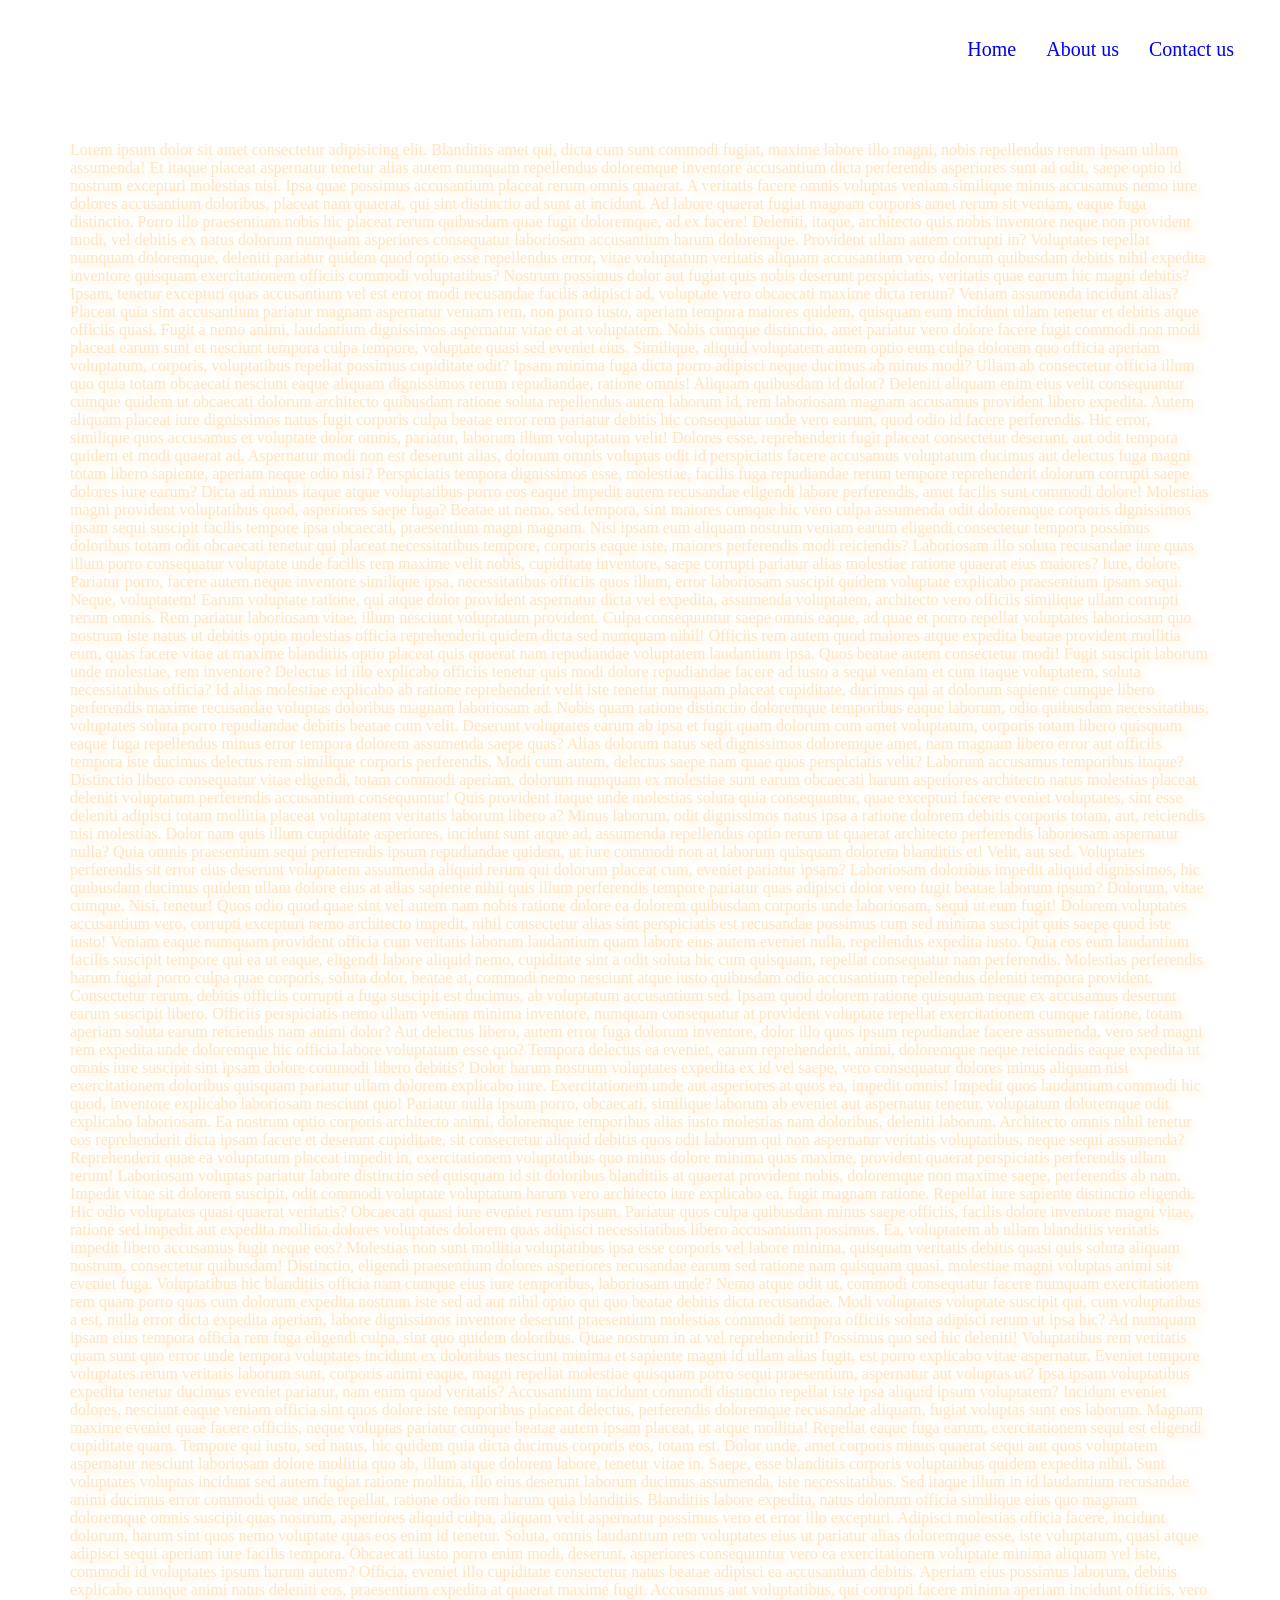
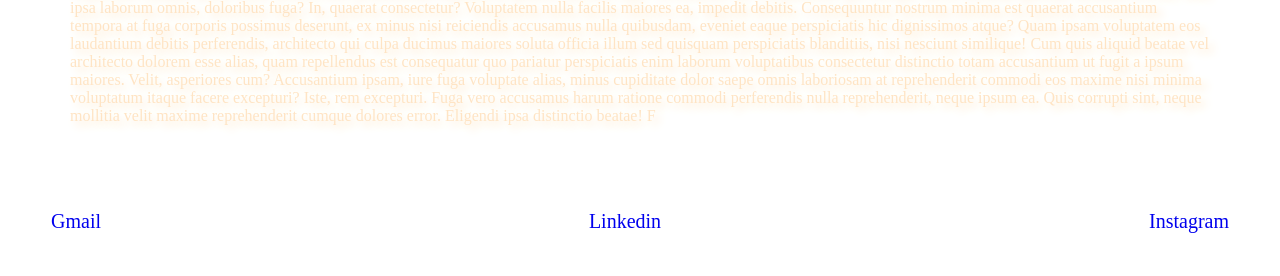
<file: demo.html>
<!DOCTYPE html>
<html lang="en">

<head>
    <title>Document</title>
    <link rel="stylesheet" href="demo.css">
</head>

<body>
    <div class="nav">
        <!-- <div class="box">SV</div> -->
        <div class="info">
            <div class="home"><a href="#">Home</a></div>
            <div class="about"><a href="#">About us</a></div>
            <div class="contact"><a href="#">Contact us</a></div>
        </div>
    </div>
    <p>Lorem ipsum dolor sit amet consectetur adipisicing elit. Blanditiis amet qui, dicta cum sunt commodi fugiat, maxime labore illo magni, nobis repellendus rerum ipsam ullam assumenda! Et itaque placeat aspernatur tenetur alias autem numquam repellendus doloremque inventore accusantium dicta perferendis asperiores sunt ad odit, saepe optio id nostrum excepturi molestias nisi. Ipsa quae possimus accusantium placeat rerum omnis quaerat. A veritatis facere omnis voluptas veniam similique minus accusamus nemo iure dolores accusantium doloribus, placeat nam quaerat, qui sint distinctio ad sunt at incidunt. Ad labore quaerat fugiat magnam corporis amet rerum sit veniam, eaque fuga distinctio. Porro illo praesentium nobis hic placeat rerum quibusdam quae fugit doloremque, ad ex facere! Deleniti, itaque, architecto quis nobis inventore neque non provident modi, vel debitis ex natus dolorum numquam asperiores consequatur laboriosam accusantium harum doloremque. Provident ullam autem corrupti in? Voluptates repellat numquam doloremque, deleniti pariatur quidem quod optio esse repellendus error, vitae voluptatum veritatis aliquam accusantium vero dolorum quibusdam debitis nihil expedita inventore quisquam exercitationem officiis commodi voluptatibus? Nostrum possimus dolor aut fugiat quis nobis deserunt perspiciatis, veritatis quae earum hic magni debitis? Ipsam, tenetur excepturi quas accusantium vel est error modi recusandae facilis adipisci ad, voluptate vero obcaecati maxime dicta rerum? Veniam assumenda incidunt alias? Placeat quia sint accusantium pariatur magnam aspernatur veniam rem, non porro iusto, aperiam tempora maiores quidem, quisquam eum incidunt ullam tenetur et debitis atque officiis quasi. Fugit a nemo animi, laudantium dignissimos aspernatur vitae et at voluptatem. Nobis cumque distinctio, amet pariatur vero dolore facere fugit commodi non modi placeat earum sunt et nesciunt tempora culpa tempore, voluptate quasi sed eveniet eius. Similique, aliquid voluptatem autem optio eum culpa dolorem quo officia aperiam voluptatum, corporis, voluptatibus repellat possimus cupiditate odit? Ipsam minima fuga dicta porro adipisci neque ducimus ab minus modi? Ullam ab consectetur officia illum quo quia totam obcaecati nesciunt eaque aliquam dignissimos rerum repudiandae, ratione omnis! Aliquam quibusdam id dolor? Deleniti aliquam enim eius velit consequuntur cumque quidem ut obcaecati dolorum architecto quibusdam ratione soluta repellendus autem laborum id, rem laboriosam magnam accusamus provident libero expedita. Autem aliquam placeat iure dignissimos natus fugit corporis culpa beatae error rem pariatur debitis hic consequatur unde vero earum, quod odio id facere perferendis. Hic error, similique quos accusamus et voluptate dolor omnis, pariatur, laborum illum voluptatum velit! Dolores esse, reprehenderit fugit placeat consectetur deserunt, aut odit tempora quidem et modi quaerat ad. Aspernatur modi non est deserunt alias, dolorum omnis voluptas odit id perspiciatis facere accusamus voluptatum ducimus aut delectus fuga magni totam libero sapiente, aperiam neque odio nisi? Perspiciatis tempora dignissimos esse, molestiae, facilis fuga repudiandae rerum tempore reprehenderit dolorum corrupti saepe dolores iure earum? Dicta ad minus itaque atque voluptatibus porro eos eaque impedit autem recusandae eligendi labore perferendis, amet facilis sunt commodi dolore! Molestias magni provident voluptatibus quod, asperiores saepe fuga? Beatae ut nemo, sed tempora, sint maiores cumque hic vero culpa assumenda odit doloremque corporis dignissimos ipsam sequi suscipit facilis tempore ipsa obcaecati, praesentium magni magnam. Nisi ipsam eum aliquam nostrum veniam earum eligendi consectetur tempora possimus doloribus totam odit obcaecati tenetur qui placeat necessitatibus tempore, corporis eaque iste, maiores perferendis modi reiciendis? Laboriosam illo soluta recusandae iure quas illum porro consequatur voluptate unde facilis rem maxime velit nobis, cupiditate inventore, saepe corrupti pariatur alias molestiae ratione quaerat eius maiores? Iure, dolore. Pariatur porro, facere autem neque inventore similique ipsa, necessitatibus officiis quos illum, error laboriosam suscipit quidem voluptate explicabo praesentium ipsam sequi. Neque, voluptatem! Earum voluptate ratione, qui atque dolor provident aspernatur dicta vel expedita, assumenda voluptatem, architecto vero officiis similique ullam corrupti rerum omnis. Rem pariatur laboriosam vitae, illum nesciunt voluptatum provident. Culpa consequuntur saepe omnis eaque, ad quae et porro repellat voluptates laboriosam quo nostrum iste natus ut debitis optio molestias officia reprehenderit quidem dicta sed numquam nihil! Officiis rem autem quod maiores atque expedita beatae provident mollitia eum, quas facere vitae at maxime blanditiis optio placeat quis quaerat nam repudiandae voluptatem laudantium ipsa. Quos beatae autem consectetur modi! Fugit suscipit laborum unde molestiae, rem inventore? Delectus id illo explicabo officiis tenetur quis modi dolore repudiandae facere ad iusto a sequi veniam et cum itaque voluptatem, soluta necessitatibus officia? Id alias molestiae explicabo ab ratione reprehenderit velit iste tenetur numquam placeat cupiditate, ducimus qui at dolorum sapiente cumque libero perferendis maxime recusandae voluptas doloribus magnam laboriosam ad. Nobis quam ratione distinctio doloremque temporibus eaque laborum, odio quibusdam necessitatibus, voluptates soluta porro repudiandae debitis beatae cum velit. Deserunt voluptates earum ab ipsa et fugit quam dolorum cum amet voluptatum, corporis totam libero quisquam eaque fuga repellendus minus error tempora dolorem assumenda saepe quas? Alias dolorum natus sed dignissimos doloremque amet, nam magnam libero error aut officiis tempora iste ducimus delectus rem similique corporis perferendis. Modi cum autem, delectus saepe nam quae quos perspiciatis velit? Laborum accusamus temporibus itaque? Distinctio libero consequatur vitae eligendi, totam commodi aperiam, dolorum numquam ex molestiae sunt earum obcaecati harum asperiores architecto natus molestias placeat deleniti voluptatum perferendis accusantium consequuntur! Quis provident itaque unde molestias soluta quia consequuntur, quae excepturi facere eveniet voluptates, sint esse deleniti adipisci totam mollitia placeat voluptatem veritatis laborum libero a? Minus laborum, odit dignissimos natus ipsa a ratione dolorem debitis corporis totam, aut, reiciendis nisi molestias. Dolor nam quis illum cupiditate asperiores, incidunt sunt atque ad, assumenda repellendus optio rerum ut quaerat architecto perferendis laboriosam aspernatur nulla? Quia omnis praesentium sequi perferendis ipsum repudiandae quidem, ut iure commodi non at laborum quisquam dolorem blanditiis et! Velit, aut sed. Voluptates perferendis sit error eius deserunt voluptatem assumenda aliquid rerum qui dolorum placeat cum, eveniet pariatur ipsam? Laboriosam doloribus impedit aliquid dignissimos, hic quibusdam ducimus quidem ullam dolore eius at alias sapiente nihil quis illum perferendis tempore pariatur quas adipisci dolor vero fugit beatae laborum ipsum? Dolorum, vitae cumque. Nisi, tenetur! Quos odio quod quae sint vel autem nam nobis ratione dolore ea dolorem quibusdam corporis unde laboriosam, sequi ut eum fugit! Dolorem voluptates accusantium vero, corrupti excepturi nemo architecto impedit, nihil consectetur alias sint perspiciatis est recusandae possimus cum sed minima suscipit quis saepe quod iste iusto! Veniam eaque numquam provident officia cum veritatis laborum laudantium quam labore eius autem eveniet nulla, repellendus expedita iusto. Quia eos eum laudantium facilis suscipit tempore qui ea ut eaque, eligendi labore aliquid nemo, cupiditate sint a odit soluta hic cum quisquam, repellat consequatur nam perferendis. Molestias perferendis harum fugiat porro culpa quae corporis, soluta dolor, beatae at, commodi nemo nesciunt atque iusto quibusdam odio accusantium repellendus deleniti tempora provident. Consectetur rerum, debitis officiis corrupti a fuga suscipit est ducimus, ab voluptatum accusantium sed. Ipsam quod dolorem ratione quisquam neque ex accusamus deserunt earum suscipit libero. Officiis perspiciatis nemo ullam veniam minima inventore, numquam consequatur at provident voluptate repellat exercitationem cumque ratione, totam aperiam soluta earum reiciendis nam animi dolor? Aut delectus libero, autem error fuga dolorum inventore, dolor illo quos ipsum repudiandae facere assumenda, vero sed magni rem expedita unde doloremque hic officia labore voluptatum esse quo? Tempora delectus ea eveniet, earum reprehenderit, animi, doloremque neque reiciendis eaque expedita ut omnis iure suscipit sint ipsam dolore commodi libero debitis? Dolor harum nostrum voluptates expedita ex id vel saepe, vero consequatur dolores minus aliquam nisi exercitationem doloribus quisquam pariatur ullam dolorem explicabo iure. Exercitationem unde aut asperiores at quos ea, impedit omnis! Impedit quos laudantium commodi hic quod, inventore explicabo laboriosam nesciunt quo! Pariatur nulla ipsum porro, obcaecati, similique laborum ab eveniet aut aspernatur tenetur, voluptatum doloremque odit explicabo laboriosam. Ea nostrum optio corporis architecto animi, doloremque temporibus alias iusto molestias nam doloribus, deleniti laborum. Architecto omnis nihil tenetur eos reprehenderit dicta ipsam facere et deserunt cupiditate, sit consectetur aliquid debitis quos odit laborum qui non aspernatur veritatis voluptatibus, neque sequi assumenda? Reprehenderit quae ea voluptatum placeat impedit in, exercitationem voluptatibus quo minus dolore minima quas maxime, provident quaerat perspiciatis perferendis ullam rerum! Laboriosam voluptas pariatur labore distinctio sed quisquam id sit doloribus blanditiis at quaerat provident nobis, doloremque non maxime saepe, perferendis ab nam. Impedit vitae sit dolorem suscipit, odit commodi voluptate voluptatum harum vero architecto iure explicabo ea, fugit magnam ratione. Repellat iure sapiente distinctio eligendi. Hic odio voluptates quasi quaerat veritatis? Obcaecati quasi iure eveniet rerum ipsum. Pariatur quos culpa quibusdam minus saepe officiis, facilis dolore inventore magni vitae, ratione sed impedit aut expedita mollitia dolores voluptates dolorem quas adipisci necessitatibus libero accusantium possimus. Ea, voluptatem ab ullam blanditiis veritatis impedit libero accusamus fugit neque eos? Molestias non sunt mollitia voluptatibus ipsa esse corporis vel labore minima, quisquam veritatis debitis quasi quis soluta aliquam nostrum, consectetur quibusdam! Distinctio, eligendi praesentium dolores asperiores recusandae earum sed ratione nam quisquam quasi, molestiae magni voluptas animi sit eveniet fuga. Voluptatibus hic blanditiis officia nam cumque eius iure temporibus, laboriosam unde? Nemo atque odit ut, commodi consequatur facere numquam exercitationem rem quam porro quas cum dolorum expedita nostrum iste sed ad aut nihil optio qui quo beatae debitis dicta recusandae. Modi voluptates voluptate suscipit qui, cum voluptatibus a est, nulla error dicta expedita aperiam, labore dignissimos inventore deserunt praesentium molestias commodi tempora officiis soluta adipisci rerum ut ipsa hic? Ad numquam ipsam eius tempora officia rem fuga eligendi culpa, sint quo quidem doloribus. Quae nostrum in at vel reprehenderit! Possimus quo sed hic deleniti! Voluptatibus rem veritatis quam sunt quo error unde tempora voluptates incidunt ex doloribus nesciunt minima et sapiente magni id ullam alias fugit, est porro explicabo vitae aspernatur. Eveniet tempore voluptates rerum veritatis laborum sunt, corporis animi eaque, magni repellat molestiae quisquam porro sequi praesentium, aspernatur aut voluptas ut? Ipsa ipsam voluptatibus expedita tenetur ducimus eveniet pariatur, nam enim quod veritatis? Accusantium incidunt commodi distinctio repellat iste ipsa aliquid ipsum voluptatem? Incidunt eveniet dolores, nesciunt eaque veniam officia sint quos dolore iste temporibus placeat delectus, perferendis doloremque recusandae aliquam, fugiat voluptas sunt eos laborum. Magnam maxime eveniet quae facere officiis, neque voluptas pariatur cumque beatae autem ipsam placeat, ut atque mollitia! Repellat eaque fuga earum, exercitationem sequi est eligendi cupiditate quam. Tempore qui iusto, sed natus, hic quidem quia dicta ducimus corporis eos, totam est. Dolor unde, amet corporis minus quaerat sequi aut quos voluptatem aspernatur nesciunt laboriosam dolore mollitia quo ab, illum atque dolorem labore, tenetur vitae in. Saepe, esse blanditiis corporis voluptatibus quidem expedita nihil. Sunt voluptates voluptas incidunt sed autem fugiat ratione mollitia, illo eius deserunt laborum ducimus assumenda, iste necessitatibus. Sed itaque illum in id laudantium recusandae animi ducimus error commodi quae unde repellat, ratione odio rem harum quia blanditiis. Blanditiis labore expedita, natus dolorum officia similique eius quo magnam doloremque omnis suscipit quas nostrum, asperiores aliquid culpa, aliquam velit aspernatur possimus vero et error illo excepturi. Adipisci molestias officia facere, incidunt dolorum, harum sint quos nemo voluptate quas eos enim id tenetur. Soluta, omnis laudantium rem voluptates eius ut pariatur alias doloremque esse, iste voluptatum, quasi atque adipisci sequi aperiam iure facilis tempora. Obcaecati iusto porro enim modi, deserunt, asperiores consequuntur vero ea exercitationem voluptate minima aliquam vel iste, commodi id voluptates ipsum harum autem? Officia, eveniet illo cupiditate consectetur natus beatae adipisci ea accusantium debitis. Aperiam eius possimus laborum, debitis explicabo cumque animi natus deleniti eos, praesentium expedita at quaerat maxime fugit. Accusamus aut voluptatibus, qui corrupti facere minima aperiam incidunt officiis, vero ipsa laborum omnis, doloribus fuga? In, quaerat consectetur? Voluptatem nulla facilis maiores ea, impedit debitis. Consequuntur nostrum minima est quaerat accusantium tempora at fuga corporis possimus deserunt, ex minus nisi reiciendis accusamus nulla quibusdam, eveniet eaque perspiciatis hic dignissimos atque? Quam ipsam voluptatem eos laudantium debitis perferendis, architecto qui culpa ducimus maiores soluta officia illum sed quisquam perspiciatis blanditiis, nisi nesciunt similique! Cum quis aliquid beatae vel architecto dolorem esse alias, quam repellendus est consequatur quo pariatur perspiciatis enim laborum voluptatibus consectetur distinctio totam accusantium ut fugit a ipsum maiores. Velit, asperiores cum? Accusantium ipsam, iure fuga voluptate alias, minus cupiditate dolor saepe omnis laboriosam at reprehenderit commodi eos maxime nisi minima voluptatum itaque facere excepturi? Iste, rem excepturi. Fuga vero accusamus harum ratione commodi perferendis nulla reprehenderit, neque ipsum ea. Quis corrupti sint, neque mollitia velit maxime reprehenderit cumque dolores error. Eligendi ipsa distinctio beatae! F</p>
    <div class="foot">
        <div class="det"><a href="#">Gmail</a></div>
        <div class="det"><a href="#">Linkedin</a></div>
        <div class="det"><a href="#">Instagram</a></div>
    </div>
</body>

</html>
</file>
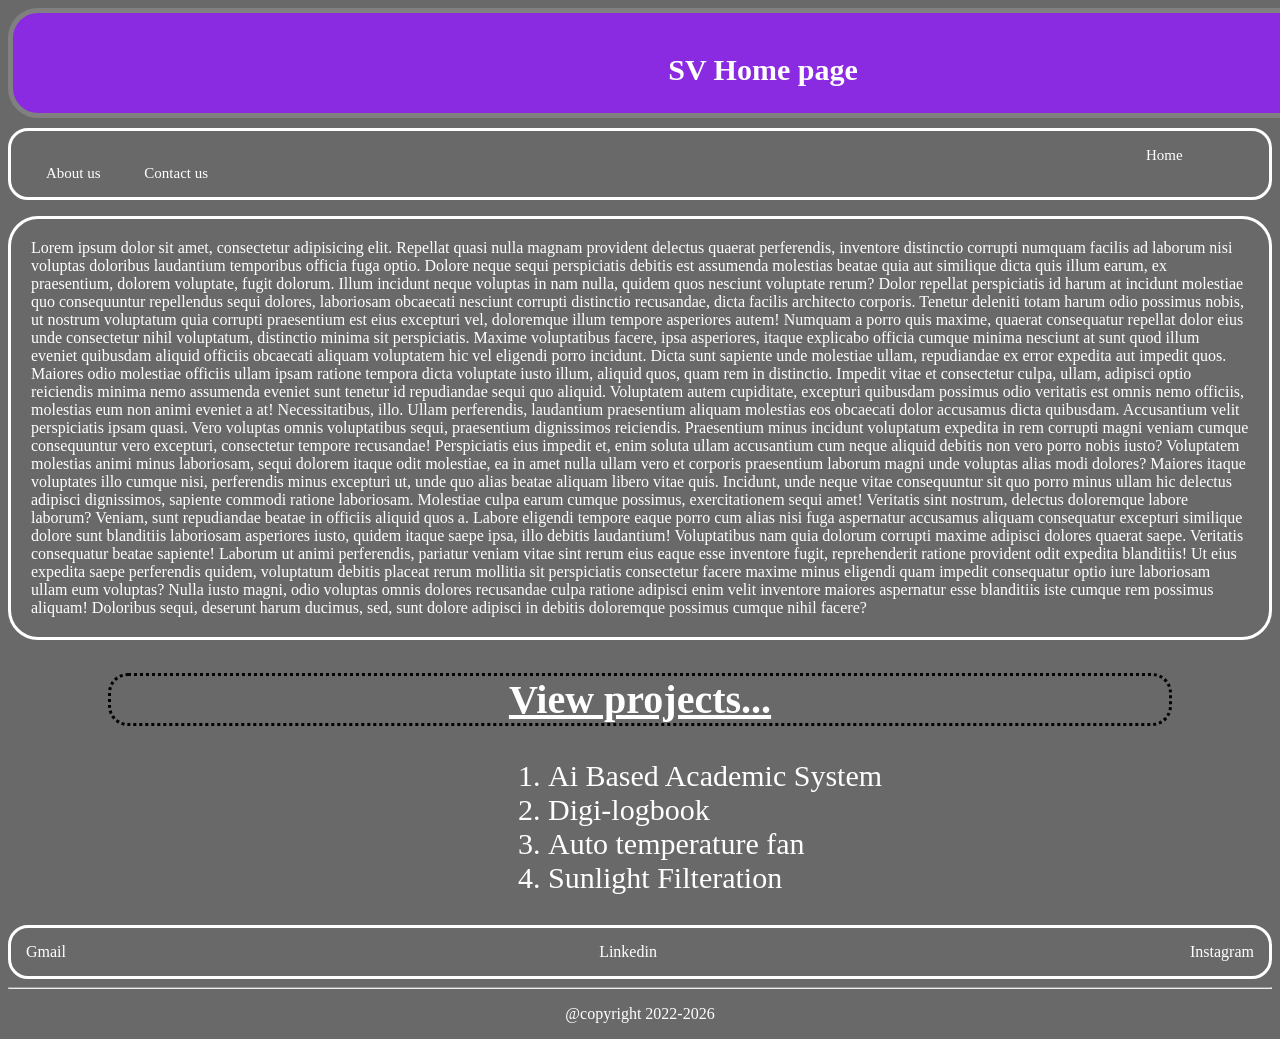
<file: semantic.html>
<!DOCTYPE html>
<html lang="en">
<head>
    <title>semantic</title>
    <link rel="stylesheet" href="semantic.css">
</head>
<body>
    <header class="header">
        <div class="headerdiv">
            <h1 class="title">SV Home page</h1>
        </div>
    </header>
    <nav class="navbar">
        <ul class="navlist">
            <li class="navitem">Home </li>
            <li class="navitem">About us </li>
            <li class="navitem">Contact us</li>
        </ul>
    </nav>
    <main class="main">
        <p class="para">
            Lorem ipsum dolor sit amet, consectetur adipisicing elit. Repellat quasi nulla magnam provident delectus quaerat perferendis, inventore distinctio corrupti numquam facilis ad laborum nisi voluptas doloribus laudantium temporibus officia fuga optio. Dolore neque sequi perspiciatis debitis est assumenda molestias beatae quia aut similique dicta quis illum earum, ex praesentium, dolorem voluptate, fugit dolorum. Illum incidunt neque voluptas in nam nulla, quidem quos nesciunt voluptate rerum? Dolor repellat perspiciatis id harum at incidunt molestiae quo consequuntur repellendus sequi dolores, laboriosam obcaecati nesciunt corrupti distinctio recusandae, dicta facilis architecto corporis. Tenetur deleniti totam harum odio possimus nobis, ut nostrum voluptatum quia corrupti praesentium est eius excepturi vel, doloremque illum tempore asperiores autem! Numquam a porro quis maxime, quaerat consequatur repellat dolor eius unde consectetur nihil voluptatum, distinctio minima sit perspiciatis. Maxime voluptatibus facere, ipsa asperiores, itaque explicabo officia cumque minima nesciunt at sunt quod illum eveniet quibusdam aliquid officiis obcaecati aliquam voluptatem hic vel eligendi porro incidunt. Dicta sunt sapiente unde molestiae ullam, repudiandae ex error expedita aut impedit quos. Maiores odio molestiae officiis ullam ipsam ratione tempora dicta voluptate iusto illum, aliquid quos, quam rem in distinctio. Impedit vitae et consectetur culpa, ullam, adipisci optio reiciendis minima nemo assumenda eveniet sunt tenetur id repudiandae sequi quo aliquid. Voluptatem autem cupiditate, excepturi quibusdam possimus odio veritatis est omnis nemo officiis, molestias eum non animi eveniet a at! Necessitatibus, illo. Ullam perferendis, laudantium praesentium aliquam molestias eos obcaecati dolor accusamus dicta quibusdam. Accusantium velit perspiciatis ipsam quasi. Vero voluptas omnis voluptatibus sequi, praesentium dignissimos reiciendis. Praesentium minus incidunt voluptatum expedita in rem corrupti magni veniam cumque consequuntur vero excepturi, consectetur tempore recusandae! Perspiciatis eius impedit et, enim soluta ullam accusantium cum neque aliquid debitis non vero porro nobis iusto? Voluptatem molestias animi minus laboriosam, sequi dolorem itaque odit molestiae, ea in amet nulla ullam vero et corporis praesentium laborum magni unde voluptas alias modi dolores? Maiores itaque voluptates illo cumque nisi, perferendis minus excepturi ut, unde quo alias beatae aliquam libero vitae quis. Incidunt, unde neque vitae consequuntur sit quo porro minus ullam hic delectus adipisci dignissimos, sapiente commodi ratione laboriosam. Molestiae culpa earum cumque possimus, exercitationem sequi amet! Veritatis sint nostrum, delectus doloremque labore laborum? Veniam, sunt repudiandae beatae in officiis aliquid quos a. Labore eligendi tempore eaque porro cum alias nisi fuga aspernatur accusamus aliquam consequatur excepturi similique dolore sunt blanditiis laboriosam asperiores iusto, quidem itaque saepe ipsa, illo debitis laudantium! Voluptatibus nam quia dolorum corrupti maxime adipisci dolores quaerat saepe. Veritatis consequatur beatae sapiente! Laborum ut animi perferendis, pariatur veniam vitae sint rerum eius eaque esse inventore fugit, reprehenderit ratione provident odit expedita blanditiis! Ut eius expedita saepe perferendis quidem, voluptatum debitis placeat rerum mollitia sit perspiciatis consectetur facere maxime minus eligendi quam impedit consequatur optio iure laboriosam ullam eum voluptas? Nulla iusto magni, odio voluptas omnis dolores recusandae culpa ratione adipisci enim velit inventore maiores aspernatur esse blanditiis iste cumque rem possimus aliquam! Doloribus sequi, deserunt harum ducimus, sed, sunt dolore adipisci in debitis doloremque possimus cumque nihil facere?
        </p>
    </main>
    <section class="projectsection">
        <h2 class="projectheader"> View projects...</h2>
        <ol class="projectlist">
            <li class="projectitem">Ai Based Academic System</li>
            <li class="projectitem">Digi-logbook</li>
            <li class="projectitem">Auto temperature fan</li>
            <li class="projectitem">Sunlight Filteration</li>
        </ol>
    </section>
    <section class="socials">
        <div class="social">Gmail</div>
        <div class="social">Linkedin</div>
        <div class="social">Instagram</div>
    </section>
    <hr>
    <footer class="footer">
        <p class="copyright" style="text-align: center;">@copyright 2022-2026</p>
    </footer>
</body>
</html>
</file>
<file: demo.css>
*{
    cursor: pointer;
}
body {
    background: url(https://ik.imagekit.io/kzpbayifg/pexels-kechno-studio-2150595479-34270452.jpg?updatedAt=1783174182643);
    background-size: cover;
    background-attachment: scroll;
}

p {
    color: aliceblue;
    border: 2px solid white;
    margin: 30px;
    border-radius: 40px;
    padding: 30px;
}

.nav {
    border: 3px solid white;
    color: white;
    border-radius: 20px;
    margin: 20px;
}

.info {
    display: flex;
    flex-direction: row;
    justify-content: flex-end;
    font-size: 20px;
}

.home,
.about,
.contact {
    margin: 5px;
    padding: 10px;
}

.home:hover,
.about:hover,
.contact:hover {
    background-color: white;
    color: black;
    border-radius: 20px;
}
a{
    text-decoration: none;
}
.foot{
    font-size: 20px;
    border: 3px solid white;
    border-radius: 20px;
    margin: 20px;
}
.det{
    color: white;
    padding: 15px;
    border-radius: 50px;
    margin: 5px;
}
.foot{
    display: flex;
    flex-direction: row;
    justify-content: space-between;
}
.det:nth-child(1):hover{
    background-color: red;
}
.det:nth-child(2):hover{
    background-color: skyblue;
}
.det:nth-child(3):hover{
    background-color:rgb(229, 108, 211);
}
p{
    color: bisque;
    text-shadow: 5px 5px 10px bisque;
}
</file>
